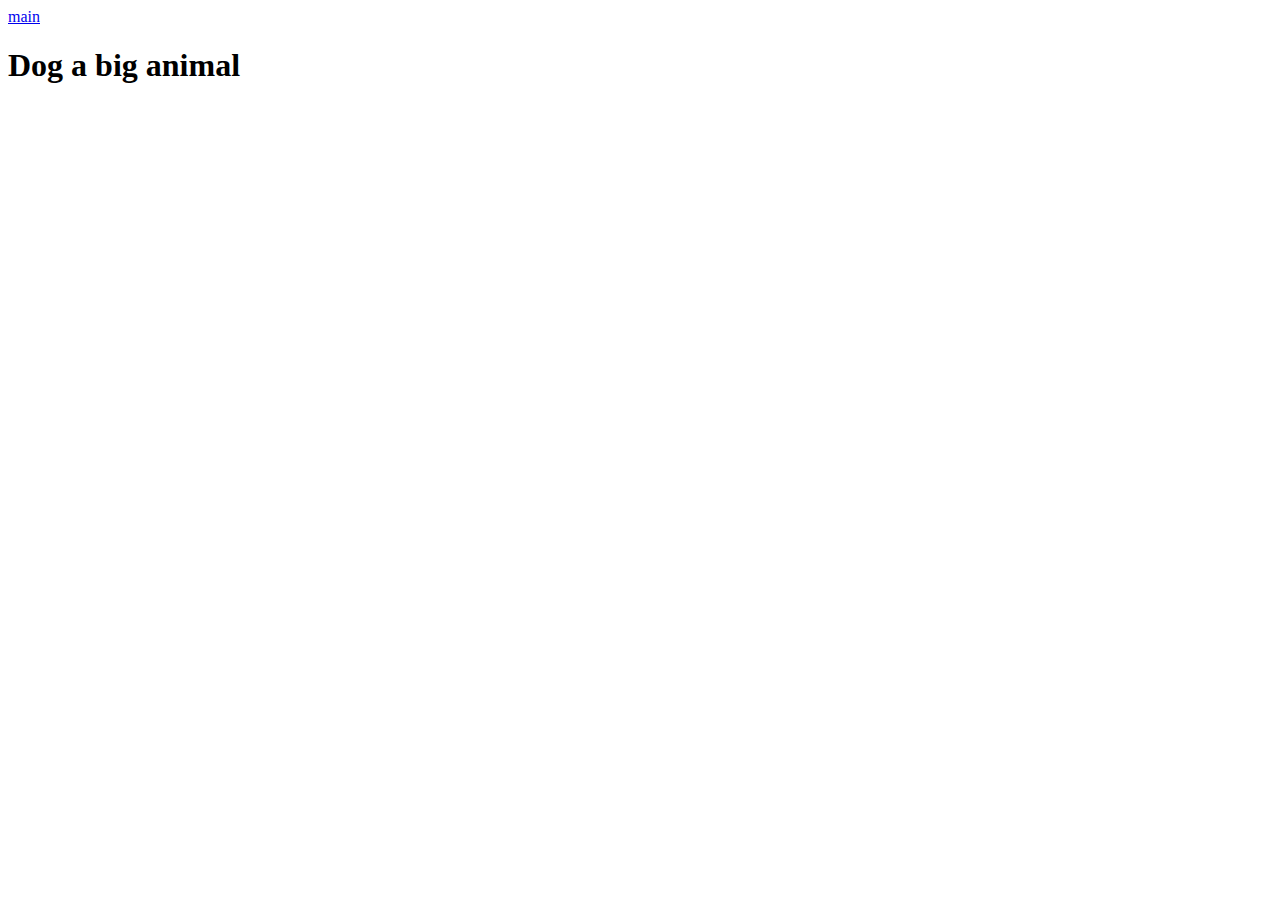
<file: dog.html>
<!DOCTYPE html>
<html lang="en">
  <head>
    <meta charset="UTF-8" />
    <meta name="viewport" content="width=device-width, initial-scale=1.0" />
    <meta http-equiv="X-UA-Compatible" content="ie=edge" />
    <title>Dog</title>
  </head>
  <body>
    <a href="index.html">main</a>
    <h1>Dog a big animal</h1>
  </body>
</html>
</file>
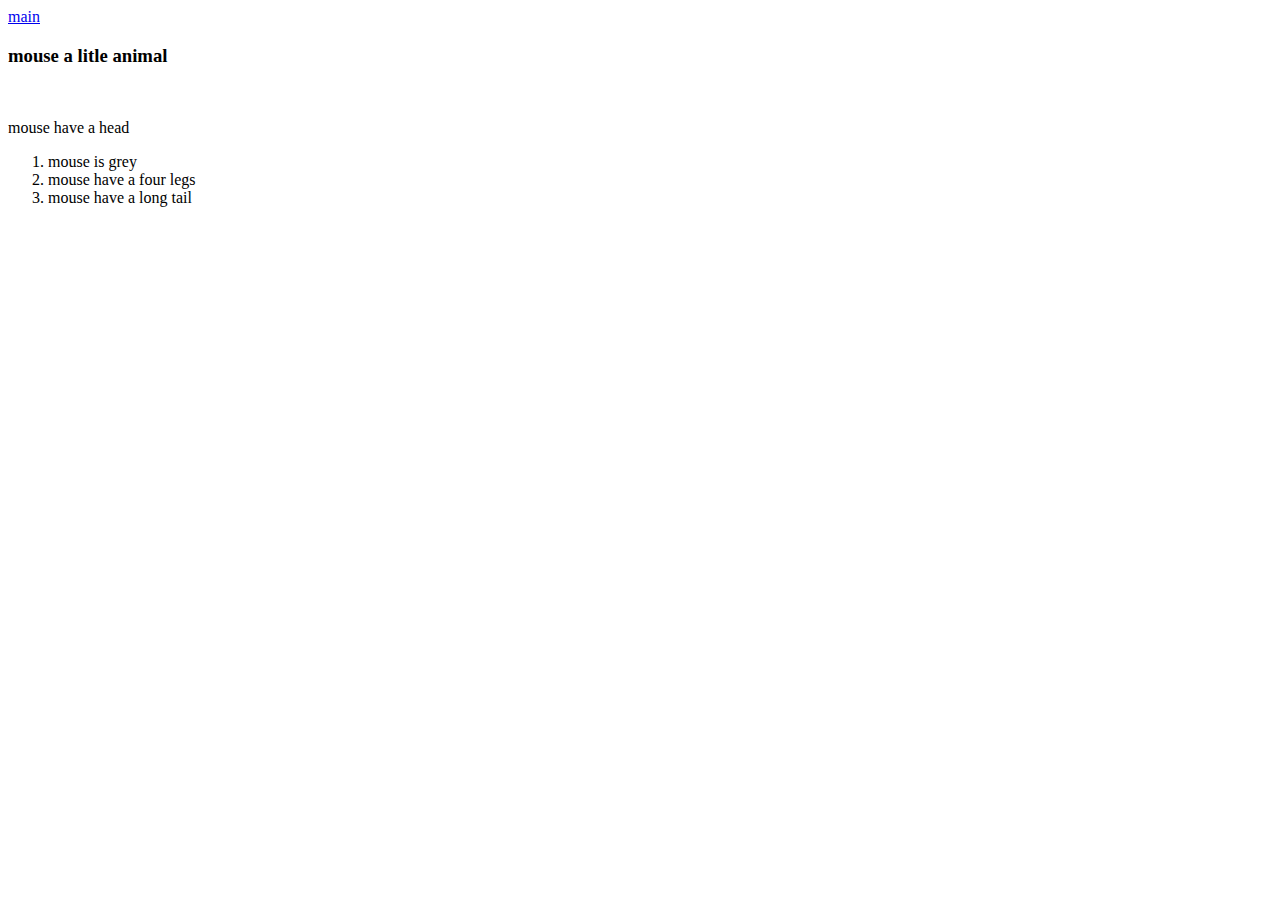
<file: mouse.html>
<!DOCTYPE html>
<html lang="en">
  <head>
    <meta charset="UTF-8" />
    <meta name="viewport" content="width=device-width, initial-scale=1.0" />
    <meta http-equiv="X-UA-Compatible" content="ie=edge" />
    <title>about mouse</title>
  </head>
  <body>
    <a href="index.html">main</a>
    <h3>mouse a litle animal</h3>
    <br />

    <p>mouse have a head</p>
    <ol>
      <li>mouse is grey</li>
      <li>mouse have a four legs</li>
      <li>mouse have a long tail</li>
    </ol>
  </body>
</html>
</file>
